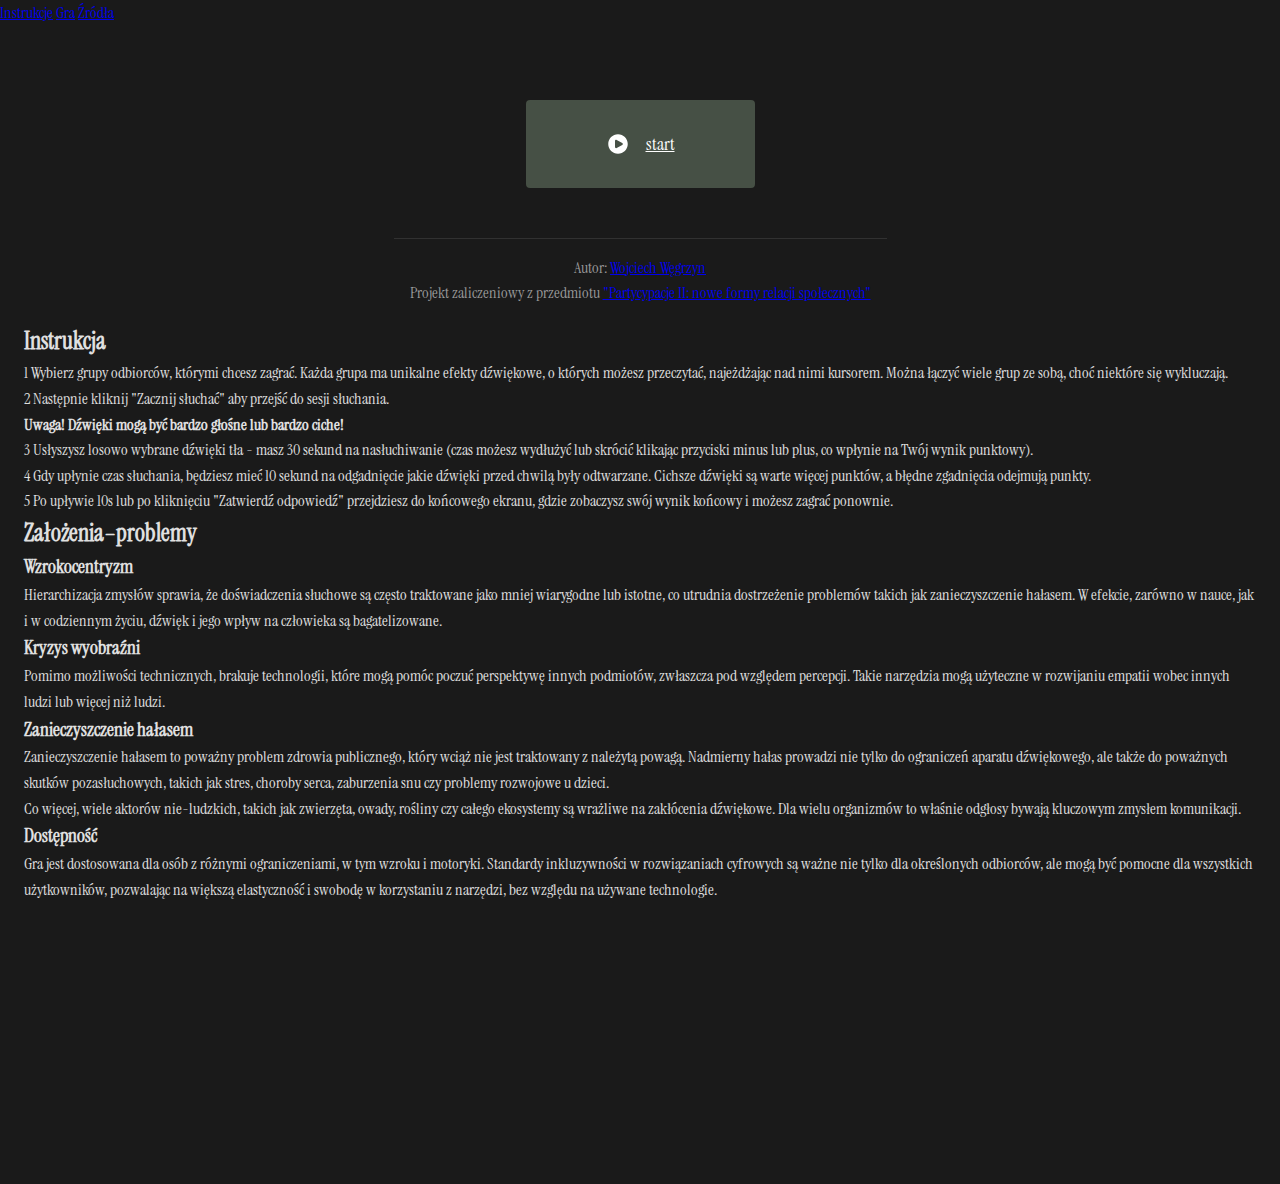
<file: index.html>
<!DOCTYPE html>
<html lang="en">
  <head>
    <link rel="stylesheet" href="styles.css" />
    <!-- Head content will be loaded dynamically -->
  </head>
  <body>
    <div id="navbar-container"></div>
    <div class="game-container">
      <main>
        <div>
          <a
            href="game.html"
            class="primary-button"
            style="margin: 50px; padding: 30px 80px"
            aria-label="Start listening to sounds">
            <svg
              xmlns="http://www.w3.org/2000/svg"
              viewBox="0 0 24 24"
              fill="currentColor"
              class="size-6"
              style="width: 24px; height: 24px; margin-right: 8px">
              <path
                fill-rule="evenodd"
                d="M2.25 12c0-5.385 4.365-9.75 9.75-9.75s9.75 4.365 9.75 9.75-4.365 9.75-9.75 9.75S2.25 17.385 2.25 12Zm14.024-.983a1.125 1.125 0 0 1 0 1.966l-5.603 3.113A1.125 1.125 0 0 1 9 15.113V8.887c0-.857.921-1.4 1.671-.983l5.603 3.113Z"
                clip-rule="evenodd" />
            </svg>
            start
          </a>
        </div>
        <div id="footer-container" style="opacity: 100%"></div>

        <div class="intro-text">
          <h2>Instrukcja</h2>
          <span class="instruction">
            <p>
              1 Wybierz grupy odbiorców, którymi chcesz zagrać. Każda grupa ma unikalne efekty dźwiękowe, o których
              możesz przeczytać, najeżdżając nad nimi kursorem. Można łączyć wiele grup ze sobą, choć niektóre
              się wykluczają.
            </p>
            <p>2 Następnie kliknij "Zacznij słuchać" aby przejść do sesji słuchania.</p>
            <p style="font-weight: bold">Uwaga! Dźwięki mogą być bardzo głośne lub bardzo ciche!</p>
            <p>
              3 Usłyszysz losowo wybrane dźwięki tła - masz 30 sekund na nasłuchiwanie (czas możesz wydłużyć lub
              skrócić klikając przyciski minus lub plus, co wpłynie na Twój wynik punktowy).
            </p>
            <p>
              4 Gdy upłynie czas słuchania, będziesz mieć 10 sekund na odgadnięcie jakie dźwięki przed chwilą były
              odtwarzane. Cichsze dźwięki są warte więcej punktów, a błędne zgadnięcia odejmują punkty.
            </p>
            <p>
              5 Po upływie 10s lub po kliknięciu "Zatwierdź odpowiedź" przejdziesz do końcowego ekranu, gdzie zobaczysz
              swój wynik końcowy i możesz zagrać ponownie.
            </p>
          </span>

          <h2>Założenia–problemy</h2>
          <h3>Wzrokocentryzm</h3>
          <p>
            Hierarchizacja zmysłów sprawia, że doświadczenia słuchowe są często traktowane jako mniej wiarygodne lub
            istotne, co utrudnia dostrzeżenie problemów takich jak zanieczyszczenie hałasem. W efekcie, zarówno w nauce,
            jak i w codziennym życiu, dźwięk i jego wpływ na człowieka są bagatelizowane.
          </p>
          <h3>Kryzys wyobraźni</h3>
          <p>
            Pomimo możliwości technicznych, brakuje technologii, które mogą pomóc poczuć perspektywę innych podmiotów,
            zwłaszcza pod względem percepcji. Takie narzędzia mogą użyteczne w rozwijaniu empatii wobec innych ludzi lub
            więcej niż ludzi.
          </p>
          <h3>Zanieczyszczenie hałasem</h3>
          <p>
            Zanieczyszczenie hałasem to poważny problem zdrowia publicznego, który wciąż nie jest traktowany z należytą
            powagą. Nadmierny hałas prowadzi nie tylko do ograniczeń aparatu dźwiękowego, ale także do poważnych skutków
            pozasłuchowych, takich jak stres, choroby serca, zaburzenia snu czy problemy rozwojowe u dzieci.
          </p>
          <p>
            Co więcej, wiele aktorów nie-ludzkich, takich jak zwierzęta, owady, rośliny czy całego ekosystemy
            są wrażliwe na zakłócenia dźwiękowe. Dla wielu organizmów to właśnie odgłosy bywają kluczowym zmysłem
            komunikacji.
          </p>
          <h3>Dostępność</h3>
          <p>
            Gra jest dostosowana dla osób z różnymi ograniczeniami, w tym wzroku i motoryki. Standardy inkluzywności w
            rozwiązaniach cyfrowych są ważne nie tylko dla określonych odbiorców, ale mogą być pomocne dla wszystkich
            użytkowników, pozwalając na większą elastyczność i swobodę w korzystaniu z narzędzi, bez względu na używane
            technologie.
          </p>

          <h2>Ograniczenia–trudności</h2>
          <h3>Technologie dźwiękowe</h3>
          <p>
            Standardowe głośniki i słuchawki oferują zakres słyszalnych częstotliwości dostosowany do ludzkiej
            percepcji. W rzeczywistości również dźwięki z zakresów niższych i wyższych częstotliwości mają wpływ na
            wiele organizmów. Nie jest możliwe odtworzenie takich odgłosów za pomocą technologii cyfrowych, przez co
            zostały one wykluczone w tym projekcie.
          </p>
          <h3>Grywalizacja</h3>
          <p>
            Mechaniki grywalizacji mogą być pomocne w utrzymaniu zainteresowania odbiorcy, zachęcając do osiągania coraz
            lepszych wyników. Jednak ustanowienie punktacji dla różnych percepcji jest problematyczne, ponieważ wymaga
            wartościowania różnych doświadczeń.
          </p>
          <h3>Spektrum percepcji</h3>
          <p>
            Sprowadzenie doświadczeń różnych aktorów do binarnych opcji "tak/nie" jest niewystarczające. Lepszym modelem
            różnych percepcji byłoby możliwe spektrum (na przykład niedosłuchu czy neuroróżnorodności), ale jest to dużo
            trudniejsze implementacyjnie.
          </p>
        </div>
      </main>
    </div>
    <script src="components/loadComponents.js"></script>
  </body>
</html>
</file>
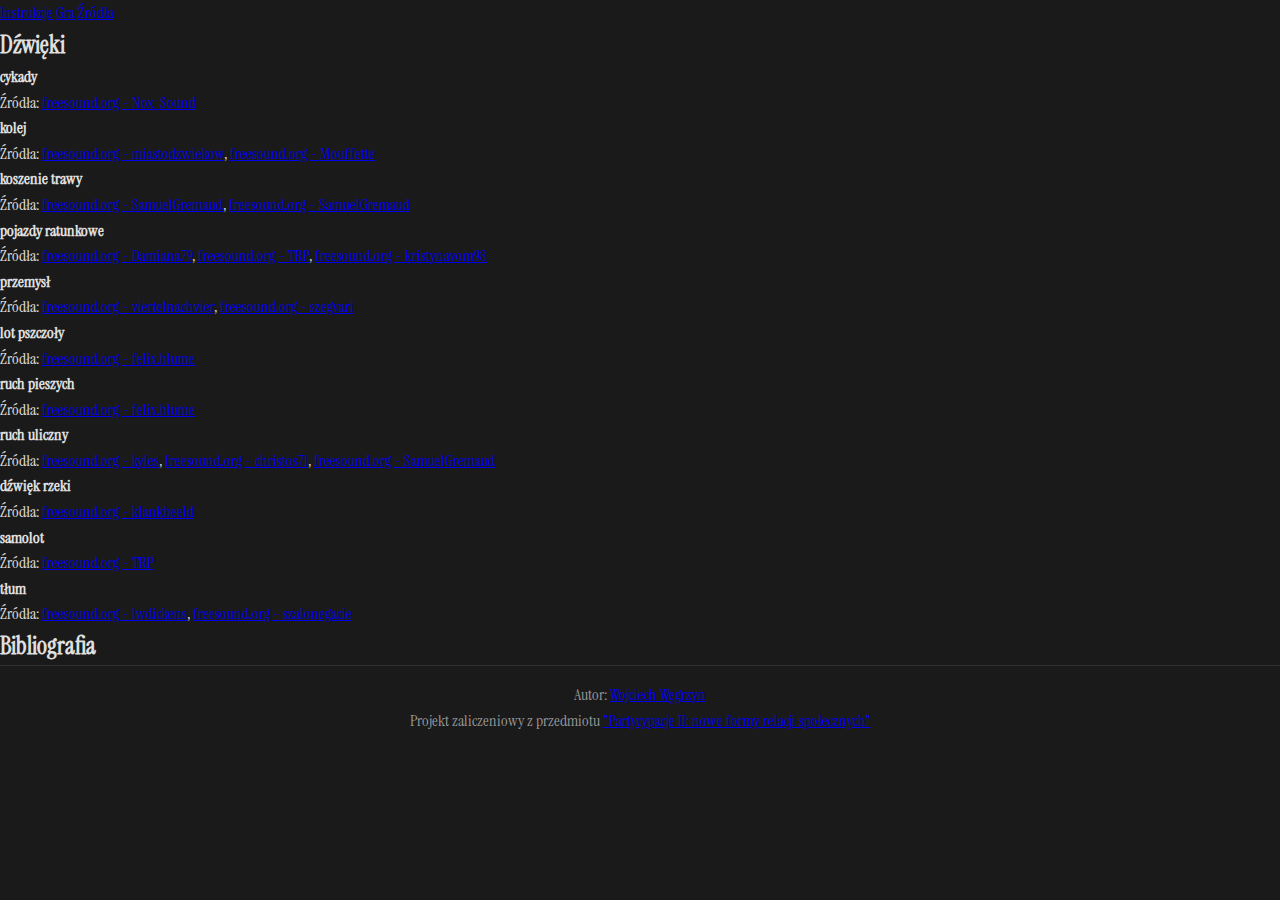
<file: credits.html>
<!DOCTYPE html>
<html lang="pl">
  <head>
    <link rel="stylesheet" href="styles.css" />
    <!-- Head content will be loaded dynamically -->
  </head>
  <body>
    <div id="navbar-container"></div>
    <div class="rules-container">
      <div class="rules-section">
        <h2>Dźwięki</h2>
        <ul id="sound-credits" class="sound-credits">
          <!-- Content will be loaded dynamically -->
        </ul>
      </div>
      <div class="rules-section">
        <h2>Bibliografia</h2>
        <ul id="bibliography" class="bibliography">
          <!-- Content will be loaded dynamically -->
        </ul>
      </div>
    </div>
    <div id="footer-container"></div>
    <script src="components/loadComponents.js"></script>
    <script>
      async function loadSoundCredits() {
        try {
          const response = await fetch('components/pollutions.json')
          const data = await response.json()

          const soundCreditsList = document.getElementById('sound-credits')

          data.forEach((pollution) => {
            const li = document.createElement('li')
            const sourcesList = pollution.sound_file_sources
              .map((source) => {
                const author = source.split('/people/')[1].split('/')[0]
                return `<a href="${source}" target="_blank">freesound.org - ${author}</a>`
              })
              .join(', ')

            li.innerHTML = `
              <strong>${pollution.pollution.replace(/_/g, ' ')}</strong>
              <p>Źródła: ${sourcesList}</p>
            `
            soundCreditsList.appendChild(li)
          })
        } catch (error) {
          console.error('Error loading sound credits:', error)
        }
      }

      async function loadBibliography() {
        try {
          const response = await fetch('components/recipients.json')
          const data = await response.json()

          const bibliographyList = document.getElementById('bibliography')

          data.forEach((recipient) => {
            const li = document.createElement('li')
            const [sourceName, sourceInfo] = recipient.source_name.split(' (')
            const parentheticalText = sourceInfo ? `(${sourceInfo}` : ''
            li.innerHTML = `<a href="${recipient.source}" target="_blank">${sourceName}</a> ${parentheticalText}`
            bibliographyList.appendChild(li)
          })
        } catch (error) {
          console.error('Error loading bibliography:', error)
        }
      }

      // Load credits and bibliography when the page loads
      document.addEventListener('DOMContentLoaded', () => {
        loadSoundCredits()
        loadBibliography()
      })
    </script>
  </body>
</html>
</file>
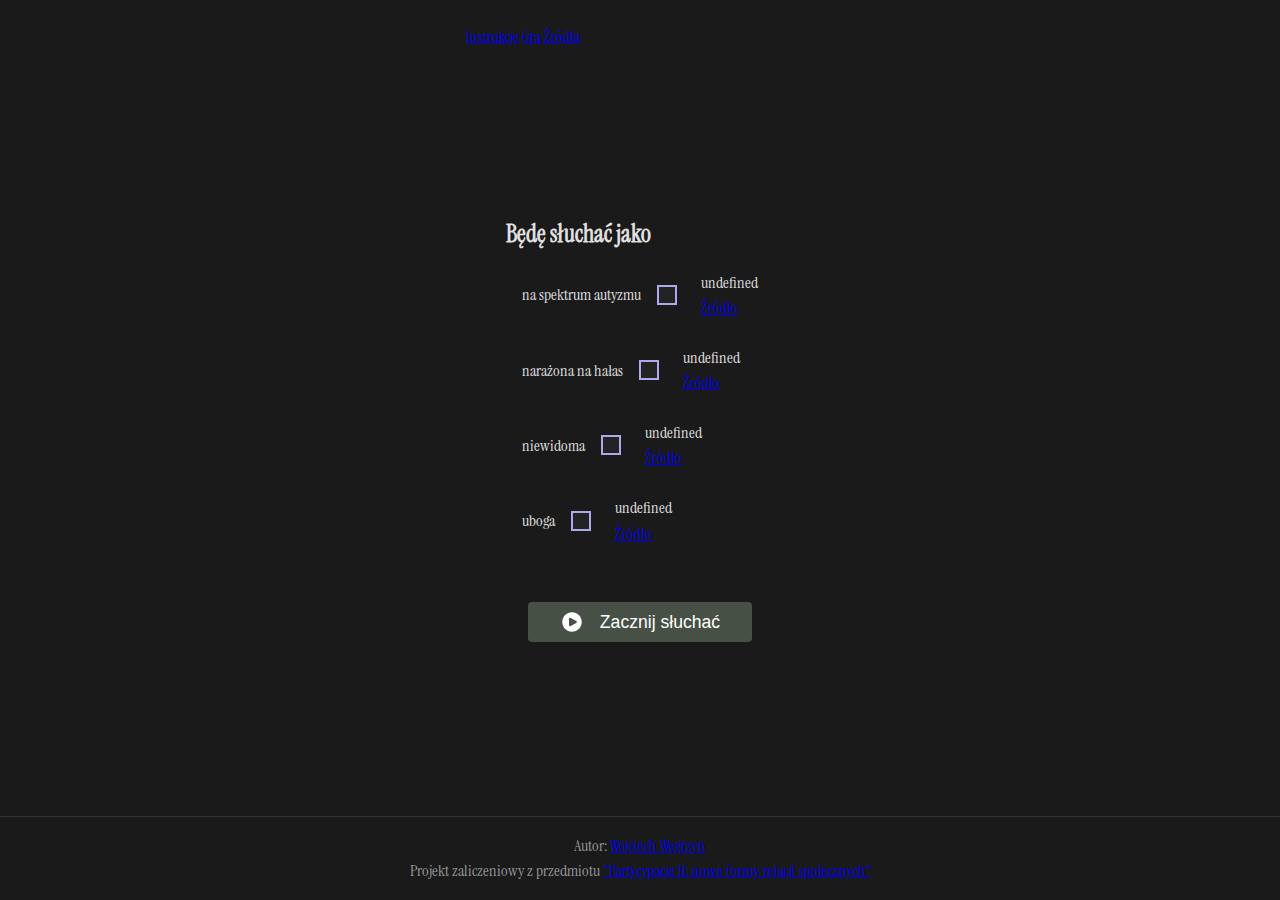
<file: game.html>
<!DOCTYPE html>
<!-- Sound Pollution Challenge Game
     A browser-based game that tests players' ability to identify different types of sound pollution.
     Features:
     - Random sound playback from pollution samples
     - Time-limited gameplay (60 seconds)
     - Scoring system based on sound amplitude
     - Interactive sound grid for guessing
-->
<html lang="pl">
  <head>
    <link rel="stylesheet" href="styles.css" />
    <!-- Head content will be loaded dynamically -->
  </head>
  <body>
    <div class="game-container">
      <div id="navbar-container"></div>
      <main>
        <div class="game-area">
          <!-- Game states: Controls, Play, and Game Over -->
          <div class="game-start">
            <!-- Initial game controls -->
            <div id="gameControls" class="game-controls">
              <!-- Recipient selection -->
              <div class="recipient-selection">
                <h2>Będę słuchać jako <span id="selectedRecipients"></span></h2>
                <div id="recipientCheckboxes">
                  <!-- Recipient checkboxes will be dynamically added here -->
                </div>
              </div>
              <button id="startGame" class="primary-button">
                <svg
                  xmlns="http://www.w3.org/2000/svg"
                  viewBox="0 0 24 24"
                  fill="currentColor"
                  class="size-6"
                  style="width: 24px; height: 24px; margin-right: 8px">
                  <path
                    fill-rule="evenodd"
                    d="M2.25 12c0-5.385 4.365-9.75 9.75-9.75s9.75 4.365 9.75 9.75-4.365 9.75-9.75 9.75S2.25 17.385 2.25 12Zm14.024-.983a1.125 1.125 0 0 1 0 1.966l-5.603 3.113A1.125 1.125 0 0 1 9 15.113V8.887c0-.857.921-1.4 1.671-.983l5.603 3.113Z"
                    clip-rule="evenodd" />
                </svg>
                Zacznij słuchać
              </button>
            </div>

            <!-- Loading screen -->
            <div id="loadingScreen" class="loading-screen" style="display: none">
              <div class="loading-content">
                <div class="loading-spinner"></div>
                <p id="loadingProgress">Ładowanie dźwięków... 0%</p>
              </div>
            </div>

            <!-- Active gameplay interface -->
            <div id="gamePlay" class="game-play" style="display: none">
              <div class="score-display">
                <p>Czas: <span id="timer">30</span>s</p>
              </div>
              <!-- Time adjustment controls -->
              <div id="timeAdjustment" class="time-adjustment">
                <button id="decreaseTime" class="game-button time-button">-</button>
                <button id="increaseTime" class="game-button time-button">+</button>
              </div>
              <!-- Grid of sound buttons for guessing -->
              <h2 class="guessing-title" style="display: none">Jako <span id="sessionRecipients"></span> słyszałxś</h2>
              <div class="sound-grid" style="display: none">
                <!-- Sound buttons will be dynamically added here -->
              </div>
              <button id="applyGuess" class="primary-button" style="display: none">
                <svg
                  xmlns="http://www.w3.org/2000/svg"
                  viewBox="0 0 24 24"
                  fill="currentColor"
                  class="size-6"
                  style="width: 24px; height: 24px; margin-right: 8px">
                  <path
                    fill-rule="evenodd"
                    d="M2.25 12c0-5.385 4.365-9.75 9.75-9.75s9.75 4.365 9.75 9.75-4.365 9.75-9.75 9.75S2.25 17.385 2.25 12Zm13.36-1.814a.75.75 0 1 0-1.22-.872l-3.236 4.53L9.53 12.22a.75.75 0 0 0-1.06 1.06l2.25 2.25a.75.75 0 0 0 1.14-.094l3.75-5.25Z"
                    clip-rule="evenodd" />
                </svg>
                Zatwierdź Odpowiedź
              </button>
            </div>

            <!-- Game over screen with final score -->
            <div id="gameOver" class="game-over" style="display: none">
              <div class="score-display">
                <p>Wynik: <span id="finalScore">0</span></p>
              </div>
              <div id="sessionSounds" class="session-sounds">
                <h2 class="guessing-title">
                  Jako <span id="sessionRecipients"></span> słyszałxś <span id="sessionSoundsList"></span>.
                </h2>
              </div>
              <button id="playAgain" class="primary-button">
                <svg
                  xmlns="http://www.w3.org/2000/svg"
                  viewBox="0 0 24 24"
                  fill="currentColor"
                  class="size-6"
                  style="width: 24px; height: 24px; margin-right: 8px">
                  <path
                    fill-rule="evenodd"
                    d="M2.25 12c0-5.385 4.365-9.75 9.75-9.75s9.75 4.365 9.75 9.75-4.365 9.75-9.75 9.75S2.25 17.385 2.25 12Zm14.024-.983a1.125 1.125 0 0 1 0 1.966l-5.603 3.113A1.125 1.125 0 0 1 9 15.113V8.887c0-.857.921-1.4 1.671-.983l5.603 3.113Z"
                    clip-rule="evenodd" />
                </svg>
                Posłuchaj Ponownie
              </button>
            </div>
          </div>
        </div>
      </main>
    </div>
    <div id="footer-container"></div>
    <script src="components/loadComponents.js"></script>
    <script src="game.js"></script>
  </body>
</html>
</file>
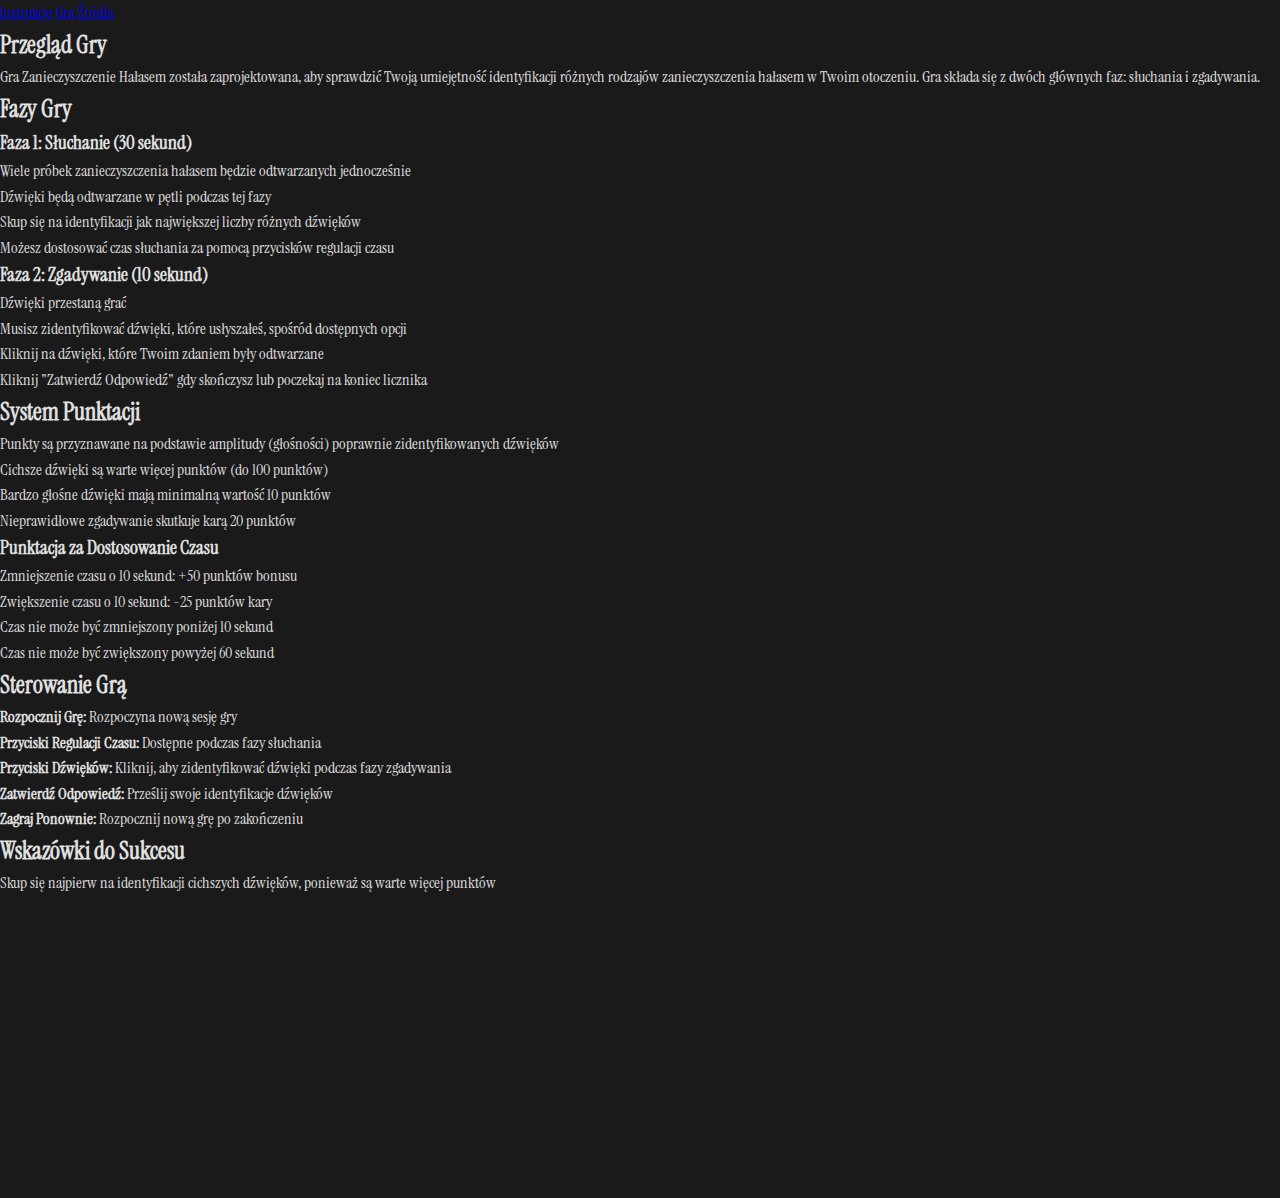
<file: rules.html>
<!DOCTYPE html>
<html lang="pl">
  <head>
    <link rel="stylesheet" href="styles.css" />
    <!-- Head content will be loaded dynamically -->
  </head>
  <body>
    <div class="rules-container">
      <div id="navbar-container"></div>
      <div class="rules-section">
        <h2>Przegląd Gry</h2>
        <p>
          Gra Zanieczyszczenie Hałasem została zaprojektowana, aby sprawdzić Twoją umiejętność identyfikacji różnych
          rodzajów zanieczyszczenia hałasem w Twoim otoczeniu. Gra składa się z dwóch głównych faz: słuchania i
          zgadywania.
        </p>
      </div>

      <div class="rules-section">
        <h2>Fazy Gry</h2>
        <h3>Faza 1: Słuchanie (30 sekund)</h3>
        <ul class="rules-list">
          <li>Wiele próbek zanieczyszczenia hałasem będzie odtwarzanych jednocześnie</li>
          <li>Dźwięki będą odtwarzane w pętli podczas tej fazy</li>
          <li>Skup się na identyfikacji jak największej liczby różnych dźwięków</li>
          <li>Możesz dostosować czas słuchania za pomocą przycisków regulacji czasu</li>
        </ul>

        <h3>Faza 2: Zgadywanie (10 sekund)</h3>
        <ul class="rules-list">
          <li>Dźwięki przestaną grać</li>
          <li>Musisz zidentyfikować dźwięki, które usłyszałeś, spośród dostępnych opcji</li>
          <li>Kliknij na dźwięki, które Twoim zdaniem były odtwarzane</li>
          <li>Kliknij "Zatwierdź Odpowiedź" gdy skończysz lub poczekaj na koniec licznika</li>
        </ul>
      </div>

      <div class="rules-section">
        <h2>System Punktacji</h2>
        <ul class="rules-list">
          <li>Punkty są przyznawane na podstawie amplitudy (głośności) poprawnie zidentyfikowanych dźwięków</li>
          <li>Cichsze dźwięki są warte więcej punktów (do 100 punktów)</li>
          <li>Bardzo głośne dźwięki mają minimalną wartość 10 punktów</li>
          <li>Nieprawidłowe zgadywanie skutkuje karą 20 punktów</li>
        </ul>

        <div class="rules-important">
          <h3>Punktacja za Dostosowanie Czasu</h3>
          <ul class="rules-list">
            <li>Zmniejszenie czasu o 10 sekund: +50 punktów bonusu</li>
            <li>Zwiększenie czasu o 10 sekund: -25 punktów kary</li>
            <li>Czas nie może być zmniejszony poniżej 10 sekund</li>
            <li>Czas nie może być zwiększony powyżej 60 sekund</li>
          </ul>
        </div>
      </div>

      <div class="rules-section">
        <h2>Sterowanie Grą</h2>
        <ul class="rules-list">
          <li><strong>Rozpocznij Grę:</strong> Rozpoczyna nową sesję gry</li>
          <li><strong>Przyciski Regulacji Czasu:</strong> Dostępne podczas fazy słuchania</li>
          <li><strong>Przyciski Dźwięków:</strong> Kliknij, aby zidentyfikować dźwięki podczas fazy zgadywania</li>
          <li><strong>Zatwierdź Odpowiedź:</strong> Prześlij swoje identyfikacje dźwięków</li>
          <li><strong>Zagraj Ponownie:</strong> Rozpocznij nową grę po zakończeniu</li>
        </ul>
      </div>

      <div class="rules-section">
        <h2>Wskazówki do Sukcesu</h2>
        <ul class="rules-list">
          <li>Skup się najpierw na identyfikacji cichszych dźwięków, ponieważ są warte więcej punktów</li>
          <li>Uważaj na swoje zgadywanie - złe odpowiedzi kosztują punkty</li>
          <li>
            Rozważ kompromis w dostosowaniu czasu: mniej czasu oznacza więcej punktów, ale mniej czasu na słuchanie
          </li>
          <li>Pamiętaj, że dźwięki mogą się nakładać, więc słuchaj uważnie wielu źródeł</li>
        </ul>
      </div>

      <div class="rules-section">
        <h2>Koniec Gry</h2>
        <ul class="rules-list">
          <li>Gra kończy się po fazie zgadywania</li>
          <li>Twój końcowy wynik jest wyświetlany</li>
          <li>Pokazana jest lista wszystkich dźwięków, które były odtwarzane w sesji</li>
          <li>Możesz rozpocząć nową grę używając przycisku "Zagraj Ponownie"</li>
        </ul>
      </div>
      <div id="footer-container"></div>
    </div>
    <script src="components/loadComponents.js"></script>
  </body>
</html>
</file>
<file: styles.css>
@import url('https://fonts.googleapis.com/css2?family=Instrument+Serif&display=swap');

:root {
  /* Colors */
  --deep-black: #ffffff;
  --charcoal: #2a2a2a;
  --warm-gray: #999999;
  --light-gray: rgb(45, 45, 45);
  --pure-white: rgb(35, 35, 35);
  --muted-silver: #4d4d4d;
  --lead: rgb(173, 170, 236);
  --lead-dark: rgb(159, 158, 181);
  --lead-hover: rgb(70, 70, 70);
  --win-green: rgb(70, 80, 69);
  --win-green-dark: rgb(65, 93, 74);
  --background-light: #1a1a1a;
  --text-dark: #e0e0e0;
  --text-heading: #ffffff;
  --border-light: rgba(255, 255, 255, 0.1);
  --error-red: rgb(152, 123, 123);
  --error-red-light: rgba(106, 68, 68, 0.2);
  --progress-bar: var(--lead);
  --progress-bar-bg: var(--lead-hover);

  /* Spacing */
  --spacing-xs: 0.25rem;
  --spacing-sm: 0.5rem;
  --spacing-md: 1rem;
  --spacing-lg: 1.5rem;
  --spacing-xl: 2rem;
  --spacing-xxl: 3rem;

  /* Border Radius */
  --radius-sm: 0px;
  --radius-md: 1px;
  --radius-lg: 4px;
  --radius-full: 10%;

  /* Font Sizes */
  --text-xs: 0.875rem;
  --text-sm: 1rem;
  --text-md: 1.1rem;
  --text-lg: 1.2rem;
  --text-xl: 1.5rem;

  /* Transitions */
  --transition-fast: 0.2s ease;
  --transition-normal: 0.3s ease;
  --transition-slow: 0.5s ease;
}

* {
  margin: 0;
  padding: 0;
  box-sizing: border-box;
}

html,
body {
  height: 100vh;
  margin: 0;
  padding: 0;
  overflow-x: hidden;
}

body {
  font-family: 'Instrument Serif', serif;
  line-height: 1.6;
  background-color: var(--background-light);
  color: var(--text-dark);
  display: flex;
  flex-direction: column;
}

main {
  display: flex;
  flex-direction: column;
  align-items: center;
  justify-content: center;
  flex: 1;
}

.game-container {
  max-width: 100%;
  margin: 0 auto;
  padding: var(--spacing-lg);
  min-height: 450px;
  display: flex;
  flex-direction: column;
  flex: 1;
}

h1 {
  color: var(--text-heading);
  margin-bottom: var(--spacing-md);
}

.score-display {
  display: flex;
  justify-content: center;
  gap: var(--spacing-lg);
  font-size: var(--text-lg);
  font-weight: bold;
  margin: var(--spacing-md) 0;
}

#gamePlay .score-display {
  margin-bottom: var(--spacing-lg);
}

#gameOver .score-display {
  margin: var(--spacing-lg) 0;
}

.game-area {
  padding: var(--spacing-lg);
}

.game-button {
  padding: var(--spacing-sm);
  border: 0.5px solid var(--text-dark);
  border-radius: var(--radius-lg);
  cursor: pointer;
  transition: all var(--transition-normal);
  display: flex;
  align-items: center;
  justify-content: center;
  text-align: center;
  word-break: break-word;
  color: var(--text-dark);
  margin: 0 auto;
}

.game-button:hover {
  transform: translateY(-2px);
}

.sound-grid {
  display: grid;
  grid-template-columns: repeat(auto-fit, minmax(150px, 1fr));
  gap: var(--spacing-md);
  margin-bottom: var(--spacing-lg);
  width: 100%;
  justify-items: center;
}

.guessing-title {
  text-align: center;
  margin: var(--spacing-lg) 0;
  color: var(--text-dark);
  font-size: var(--text-xl);
}

.sound-button {
  background-color: var(--warm-gray);
  color: var(--charcoal);
  border: 2px solid var(--charcoal);
  border-radius: 16px;
  font-size: var(--text-sm);
  font-weight: 600;
  padding: 0.4em 1.2em;
  margin: 0.3em 0;
  display: inline-block;
  transition: background-color var(--transition-fast), color var(--transition-fast), border-color var(--transition-fast);
  max-width: 200px;
  width: 100%;
  overflow: hidden;
  text-overflow: ellipsis;
  white-space: nowrap;
  text-align: center;
}

.sound-button:hover {
  background-color: var(--charcoal);
  color: var(--pure-white);
  border-color: var(--charcoal);
}

.sound-button:active,
.sound-button.selected,
.sound-button.active {
  background-color: var(--charcoal);
  border-color: var(--charcoal);
  color: var(--pure-white);
}

.sound-button.correct {
  border-color: var(--win-green);
  background-color: var(--win-green-dark);
  color: var(--pure-white);
}

.sound-button.incorrect {
  border-color: var(--error-red);
  background-color: var(--error-red-light);
  color: var(--pure-white);
}

.sound-button:active {
  background-color: var(--lead-hover);
  color: var(--pure-white);
  border-color: var(--charcoal);
}

.time-adjustment {
  display: flex;
  align-items: center;
  gap: var(--spacing-sm);
  margin-top: var(--spacing-md);
  margin-bottom: var(--spacing-md);
  justify-content: center;
}

.time-button {
  background-color: var(--lead);
  color: var(--pure-white);
  border: none;
  border-radius: 50%;
  width: 32px;
  height: 32px;
  font-size: var(--text-lg);
  cursor: pointer;
  transition: background-color var(--transition-fast), color var(--transition-fast);
  display: flex;
  align-items: center;
  justify-content: center;
  padding: 0;
  line-height: 1;
}

.time-button:hover {
  color: var(--pure-white);
}

.time-button.decrease:hover {
  background-color: var(--win-green);
}

.time-button.increase:hover {
  background-color: var(--error-red);
}

.time-button:active {
  background-color: var(--lead-dark);
  color: var(--pure-white);
}

.guess-area {
  display: flex;
  gap: var(--spacing-sm);
  margin-bottom: var(--spacing-lg);
}

.guess-dropdown {
  flex: 1;
  padding: var(--spacing-sm);
  border: 2px solid var(--lead);
  border-radius: var(--radius-sm);
  font-size: var(--text-sm);
}

.submit-button {
  padding: var(--spacing-sm) var(--spacing-lg);
  background-color: var(--lead);
  color: var(--pure-white);
  border: none;
  border-radius: var(--radius-sm);
  cursor: pointer;
  font-size: var(--text-sm);
  transition: background-color var(--transition-normal);
}

.submit-button:hover {
  background-color: var(--lead-dark);
}

.primary-button {
  padding: var(--spacing-sm) var(--spacing-xl);
  background-color: var(--win-green);
  color: var(--deep-black);
  border: none;
  border-radius: var(--radius-lg);
  cursor: pointer;
  font-size: var(--text-md);
  transition: background-color var(--transition-normal);
  display: flex;
  align-items: center;
  justify-content: center;
  gap: var(--spacing-sm);
  margin: 0 auto;
}

.primary-button:hover {
  background-color: var(--win-green-dark);
}

.game-over {
  text-align: center;
  padding: var(--spacing-xl);
}

footer {
  text-align: center;
  padding: var(--spacing-md);
  color: var(--warm-gray);
  width: 100%;
  background-color: var(--background-light);
  border-top: 1px solid var(--border-light);
}

@media (max-width: 768px) {
  .sound-grid {
    grid-template-columns: repeat(2, 1fr);
    gap: var(--spacing-sm);
    padding: 0 var(--spacing-sm);
  }

  .sound-button {
    margin: 0.2em 0;
    padding: 0.3em 0.8em;
    font-size: var(--text-xs);
  }

  .game-container {
    padding: 10px;
  }

  .time-adjustment {
    gap: var(--spacing-xs);
  }

  .time-button {
    width: 28px;
    height: 28px;
    font-size: var(--text-md);
  }
}

.loading-screen {
  position: fixed;
  top: 0;
  left: 0;
  width: 100%;
  height: 100%;
  background-color: var(--background-light);
  display: flex;
  justify-content: center;
  align-items: center;
  z-index: 1000;
}

.loading-content {
  text-align: center;
  padding: var(--spacing-xl);
}

.loading-spinner {
  width: 60px;
  height: 60px;
  border: 3px solid var(--lead-hover);
  border-top: 3px solid var(--lead);
  border-radius: 50%;
  margin: 0 auto var(--spacing-lg);
  animation: spin 1s cubic-bezier(0.68, -0.55, 0.265, 1.55) infinite;
}

@keyframes spin {
  0% {
    transform: rotate(0deg);
  }
  100% {
    transform: rotate(360deg);
  }
}

#loadingProgress {
  color: var(--text-dark);
  font-size: var(--text-md);
  margin: 0;
  opacity: 0.8;
}

#applyGuess {
  margin-top: var(--spacing-md);
  width: 100%;
}

.session-sounds {
  margin: var(--spacing-lg) 0;
  padding: var(--spacing-md);
  background-color: var(--background-light);
  border-radius: var(--radius-md);
}

.session-sounds h3 {
  margin: 0 0 var(--spacing-sm) 0;
  font-size: var(--text-lg);
}

.session-sounds ul {
  list-style: none;
  padding: 0;
  margin: 0;
}

.session-sounds li {
  padding: var(--spacing-xs) 0;
  font-size: var(--text-md);
  text-transform: capitalize;
}

.recipient-selection {
  margin-bottom: var(--spacing-lg);
  padding: var(--spacing-md);
}

.recipient-selection h3 {
  color: var(--text-dark);
  margin-bottom: var(--spacing-md);
  text-align: center;
}

.recipient-checkbox {
  display: flex;
  align-items: center;
  gap: var(--spacing-sm);
  margin: var(--spacing-sm);
  border-radius: var(--radius-lg);
  transition: background-color var(--transition-normal);
}

.recipient-checkbox:hover {
  background-color: var(--lead-hover);
}

.recipient-checkbox input[type='checkbox'] {
  appearance: none;
  -webkit-appearance: none;
  width: 20px;
  height: 20px;
  border: 2px solid var(--lead);
  border-radius: var(--radius-sm);
  background-color: var(--pure-white);
  cursor: pointer;
  position: relative;
  transition: all var(--transition-normal);
  margin: var(--spacing-sm);
}

.recipient-checkbox input[type='checkbox']:checked {
  background-color: var(--lead);
  border-color: var(--lead);
}

.recipient-checkbox input[type='checkbox']:hover {
  border-color: var(--lead-dark);
}

.recipient-checkbox input[type='checkbox']:focus {
  outline: none;
}

.recipient-checkbox label {
  cursor: pointer;
  flex: 1;
  color: var(--text-dark);
}

.time-progress-container {
  position: fixed;
  top: 0;
  left: 0;
  width: 100%;
  height: 6px;
  background-color: var(--progress-bar-bg);
  z-index: 1000;
}

.time-progress-bar {
  height: 100%;
  background-color: var(--progress-bar);
  width: 100%;
  transition: width 1s linear;
}
</file>
